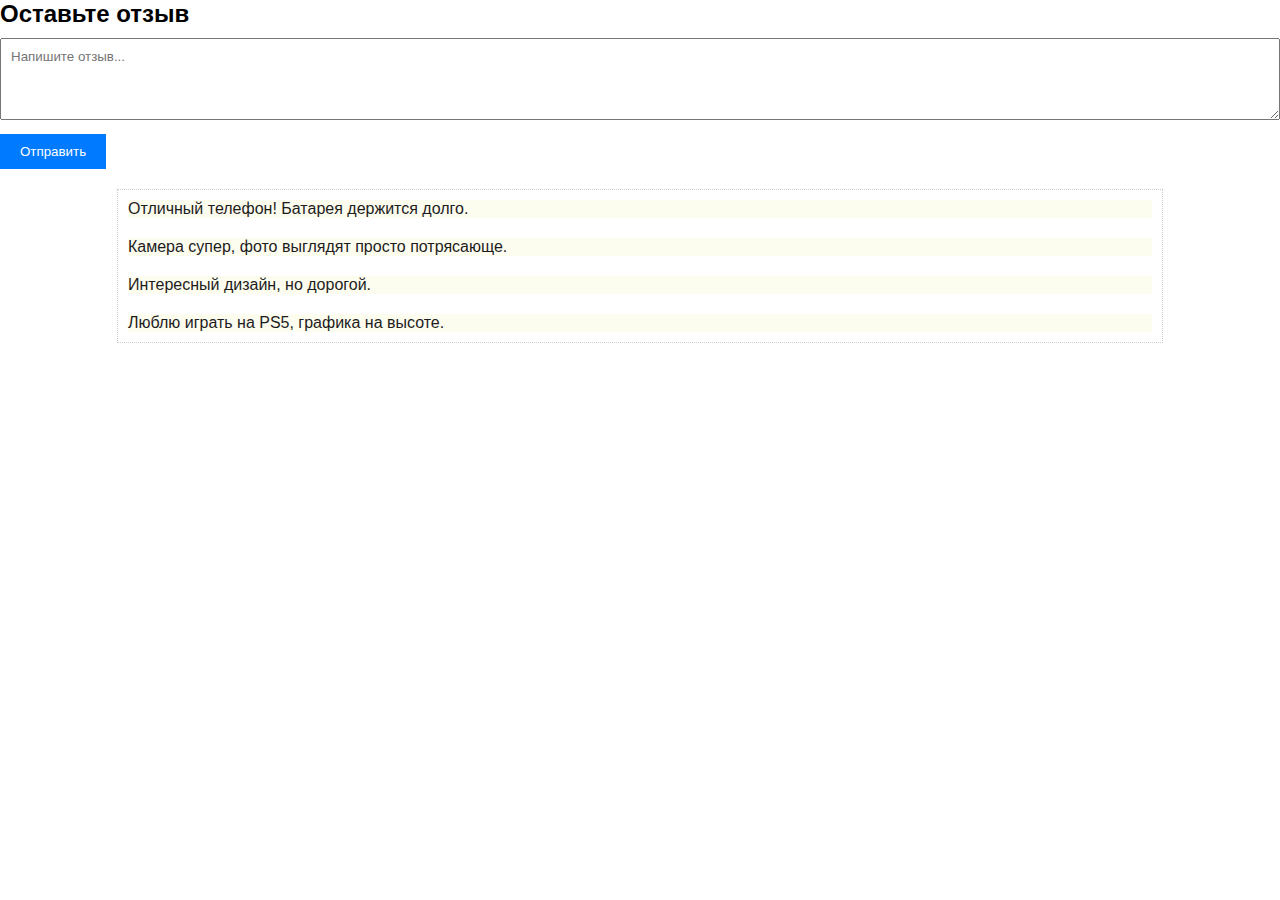
<file: hw02/index.html>
<!DOCTYPE html>
<html lang="en">
<head>
    <meta charset="UTF-8">
    <meta name="viewport" content="width=device-width, initial-scale=1.0">
    <title>Document</title>
    <link rel="stylesheet" href="style.css">
</head>
<body>
    <div class="review-form">
        <h2>Оставьте отзыв</h1>
        <textarea class="review-input" rows="4" placeholder="Напишите отзыв..."></textarea>
        <button class="submit-review">Отправить</button>
    </div>
    <div class="reviews-container">
        <!-- Отзывы будут добавляться сюда -->
    </div>
    <script src="script1.js"></script>
    <script src="script2.js"></script>
</body>
</html>
</file>
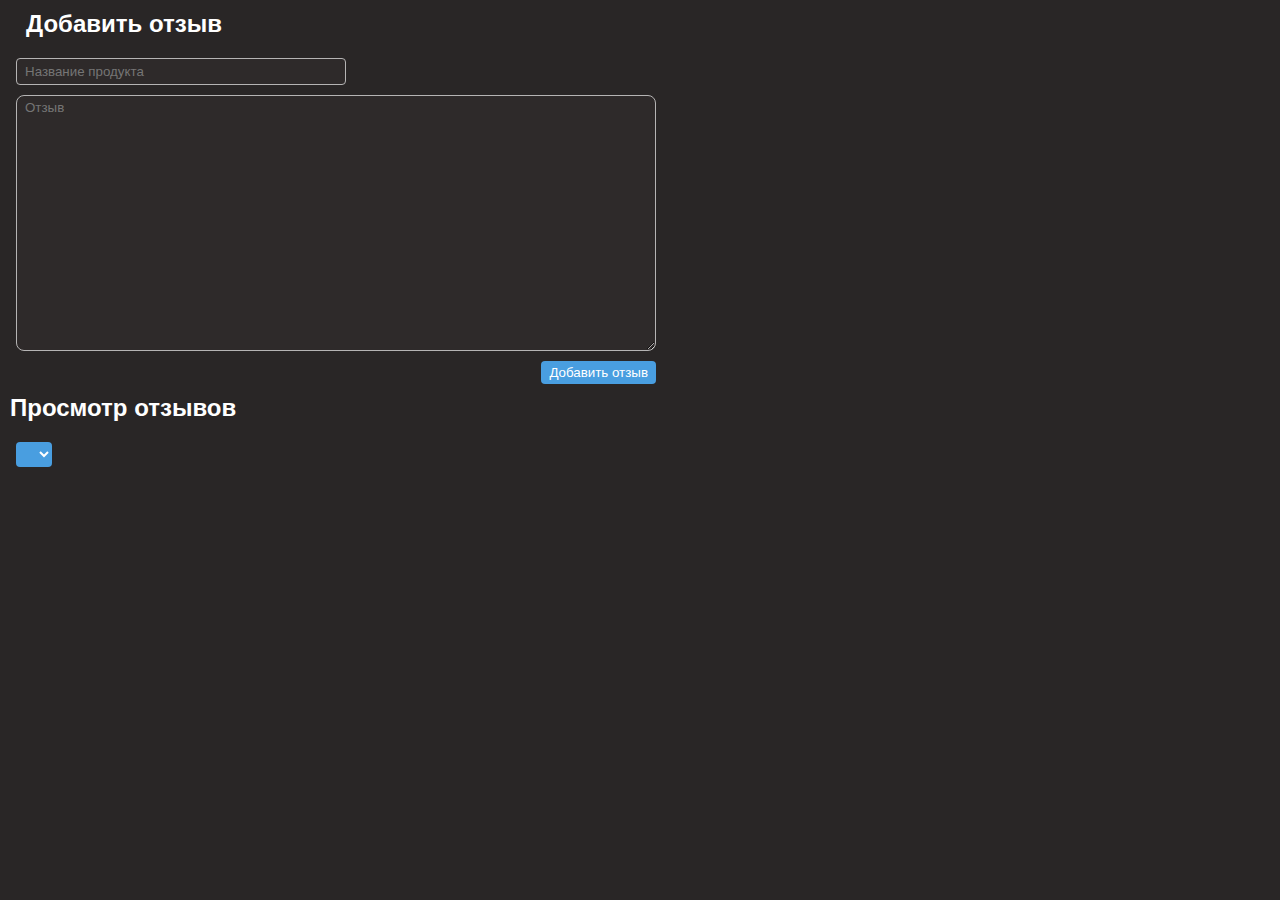
<file: hw03/index.html>
<!DOCTYPE html>
<html lang="en">
<head>
    <meta charset="UTF-8">
    <meta name="viewport" content="width=device-width, initial-scale=1.0">
    <title>Отзывы о продуктах</title>
    <link rel="stylesheet" href="styles.css">
</head>
<body>
    <div class="add-review">
        <h2>Добавить отзыв</h2>
        <input class="product-name-area" type="text" id="productName" placeholder="Название продукта">
        <textarea class="review-area" id="reviewText" placeholder="Отзыв"></textarea>
        <button class="add-btn" id="addReview">Добавить отзыв</button>
    </div>
    <div class="view-reviews">
        <h2>Просмотр отзывов</h2>
        <select id="productsList"></select>
        <div id="reviewsList"></div>
    </div>
    <script src="script.js"></script>
</body>
</html>
</file>
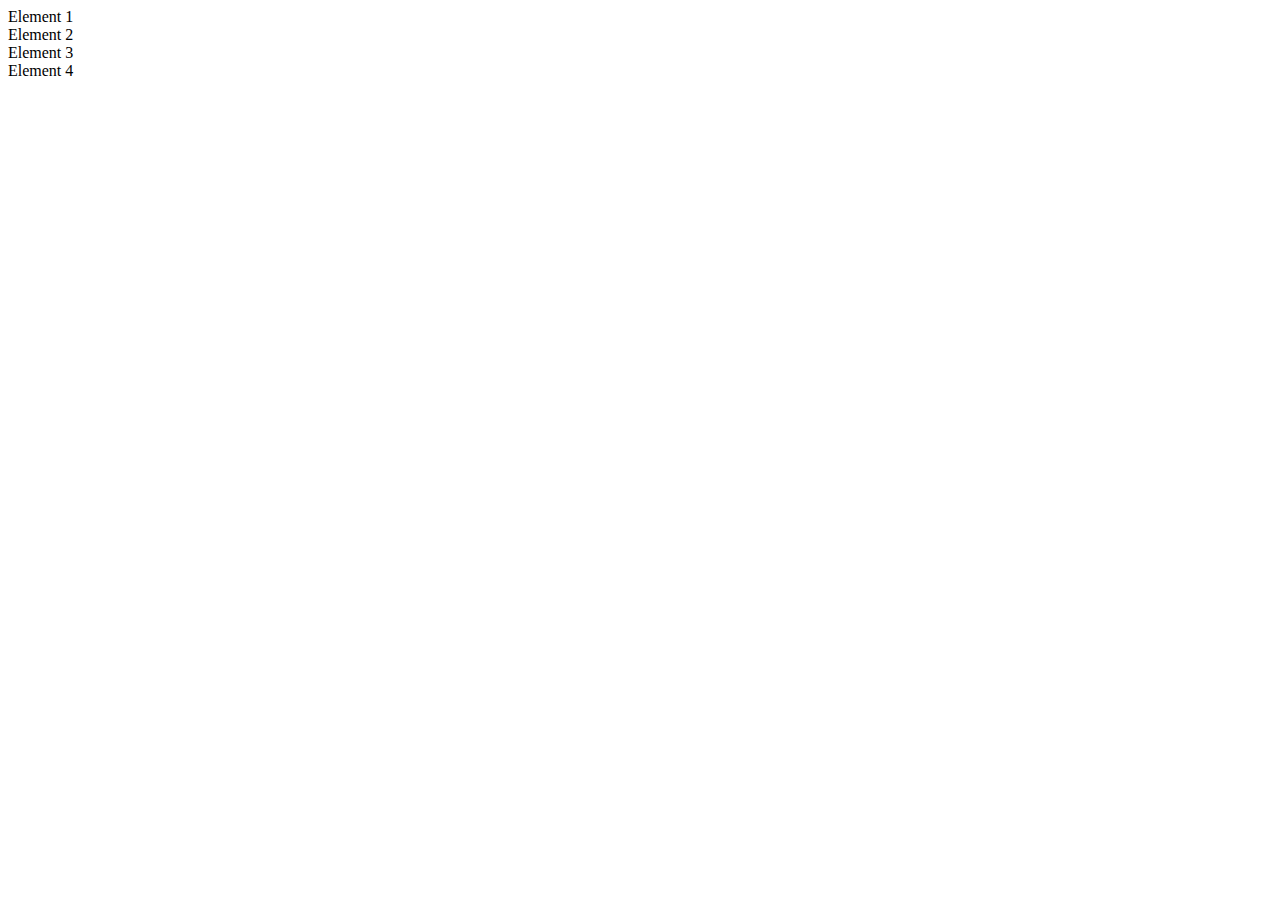
<file: seminat01/index.html>
<!DOCTYPE html>
<html lang="en">

<head>
    <meta charset="UTF-8">
    <meta name="viewport" content="width=device-width, initial-scale=1.0">
    <title>Document</title>
</head>

<body>
    <div> Element 1</div>
    <div data-active="true">Element 2</div>
    <div>Element 3</div>
    <div data-active="true"> Element 4</div>
    <script src="script.js"></script>
</body>

</html>
</file>
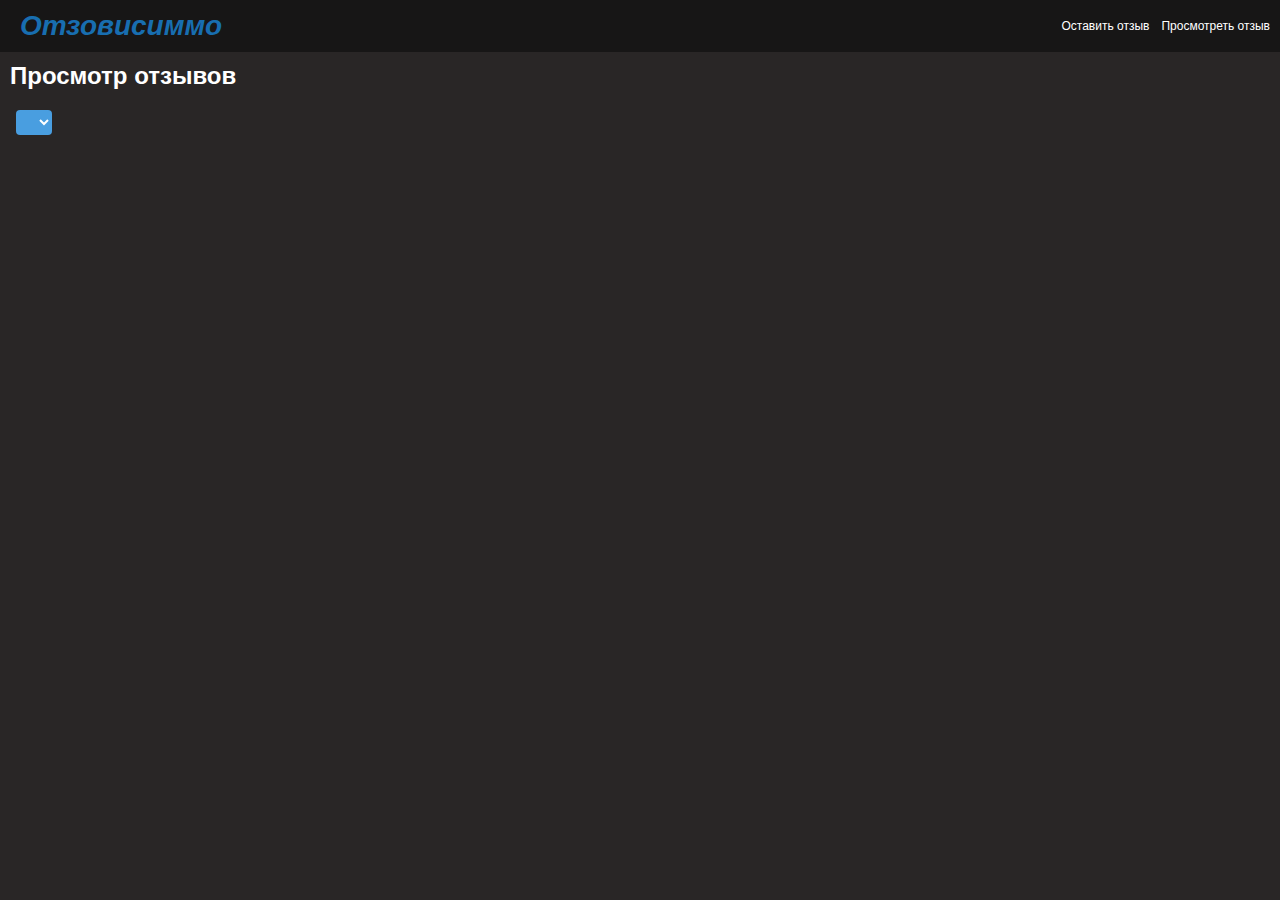
<file: hw03/reviews.html>
<!DOCTYPE html>
<html lang="en">
<head>
    <meta charset="UTF-8">
    <meta name="viewport" content="width=device-width, initial-scale=1.0">
    <title>Отзывы о продуктах</title>
    <link rel="stylesheet" href="styles.css">
</head>
<body>
    <header class="header">
        <div class="logo">Отзовисиммо</div>
        <nav class="menu">
            <a href="index.html" class="menu-main">Оставить отзыв</a>
            <a href="reviews.html" class="menu-main">Просмотреть отзыв</a>
        </nav>
    </header>
    <div class="view-reviews">
        <h2>Просмотр отзывов</h2>
        <select id="productsList"></select>
        <div id="reviewsList"></div>
    </div>
    <script src="script2.js"></script>
</body>
</html>
</file>
<file: hw02/style.css>
* {
    font-family: Arial, sans-serif;
    margin: 0;
    padding: 0;
}

.header 

.review-form {
    width: 80%;
    margin: 0 auto;
    text-align: center;
    padding: 20px;
    display: flex;
    flex-direction: column;
    align-items: flex-start;
}

.review-input {
    width: 100%;
    margin: 10px 0;
    box-sizing: border-box;
    padding: 10px;
}

.submit-review {
    padding: 10px 20px;
    background-color: #007bff;
    color: white;
    border: none;
    cursor: pointer;
}

.submit-review:hover {
    background-color: #0056b3;
}

.reviews-container {
    width: 80%;
    margin: 20px auto;
    border: 1px dotted #ccc;
    padding: 10px;
    display: flex;
    flex-direction: column;
    align-items: stretch;
    gap: 20px;
}

.review {
    color: rgb(30, 29, 29);
    background: #d6d81f12;
}
</file>
<file: hw03/styles.css>
/* Стили для отзывов */
* {
    font-family: 'Lucida Sans', 'Lucida Sans Regular', 'Lucida Grande', 'Lucida Sans Unicode', Geneva, Verdana, sans-serif;
    padding: 0px;
    margin: 0px;
}

body {
    min-height: 100vh;
    background: #292626;
    color: #fff;
}

.header {
    padding: 10px;
    margin-bottom: 10px;
    background-color: #171616;
    display: flex;
    justify-content: space-between;
    align-items: center;
    text-decoration: italic;
}

.logo {
    color: #186eb0;
    font-size: 28px;
    margin-left: 10px;
    font-style: italic;
    font-weight: 800;
}

h2 {
    margin: 10px;
}

.add-review {
    margin-left: 16px;
    display: flex;
    flex-direction: column;
    /* Устанавливаем вертикальное расположение элементов */
    align-items: flex-start;
    gap: 10px;
    width: 50vw;
    min-width: 400px;
}

.menu {
    display: flex;
    flex-direction: row;
    gap: 12px;
}


.menu-main {
    text-decoration: none;
    color: #fff;
    font-size: 12px;
}
.menu-main:hover {
    color: #499ee0;;

}

.product-name-area {
    width: 50%;
    height: 25px;
    border-radius: 4px;
    border: 1px solid rgb(181, 180, 180);
    background: #2e2a2a;
    padding-left: 8px;
    color: #fff;
}

.review-area {
    width: 98.5%;
    height: 250px;
    border-radius: 8px;
    border: 1px solid rgb(181, 180, 180);
    background: #2e2a2a;
    padding-left: 8px;
    padding-top: 4px;
    color: #fff;
}

.review-item {
    position: relative;
    /* Добавляем позицию "relative" для позиционирования крестика */
    padding: 10px;
    margin-bottom: 10px;
    background-color: #322e2e;
    border-radius: 8px;
    margin-left: 16px;
}

.review-item p {
    margin-left: 10px;
    margin: 0;
    font-size: 14px;
}

.add-btn {
    background-color: #499ee0;
    color: #fff;
    border: none;
    padding: 4px 8px;
    border-radius: 4px;
    align-self: flex-end;
    cursor: pointer;
}

/* Стили для кнопки удаления */
.delete-button {
    position: absolute;
    /* Позиционируем кнопку абсолютно внутри .review-item */
    top: 5px;
    right: 5px;
    background-color: #de6a5d;
    color: #fff;
    border: none;
    width: 16px;
    height: 16px;
    border-radius: 25%;
    cursor: pointer;
}

.delete-button:hover {
    background-color: #e42914;
    color: #fff;
}

/* Стили для текста кнопки удаления */
.delete-button::before,
.delete-button::after {
    content: "";
    position: absolute;
    background-color: #fff;
}

.delete-button::before {
    width: 2px;
    height: 12px;
    top: 2px;
    left: 7px;
    transform: rotate(45deg);
}

.delete-button::after {
    width: 2px;
    height: 12px;
    top: 2px;
    left: 7px;
    transform: rotate(-45deg);
}

/* Стили для списка продуктов */
#productsList {
    margin: 10px;
    background-color: #499ee0;
    color: #fff;
    border: none;
    padding: 4px 8px;
    border-radius: 4px;
    margin-left: 16px;

}
</file>
